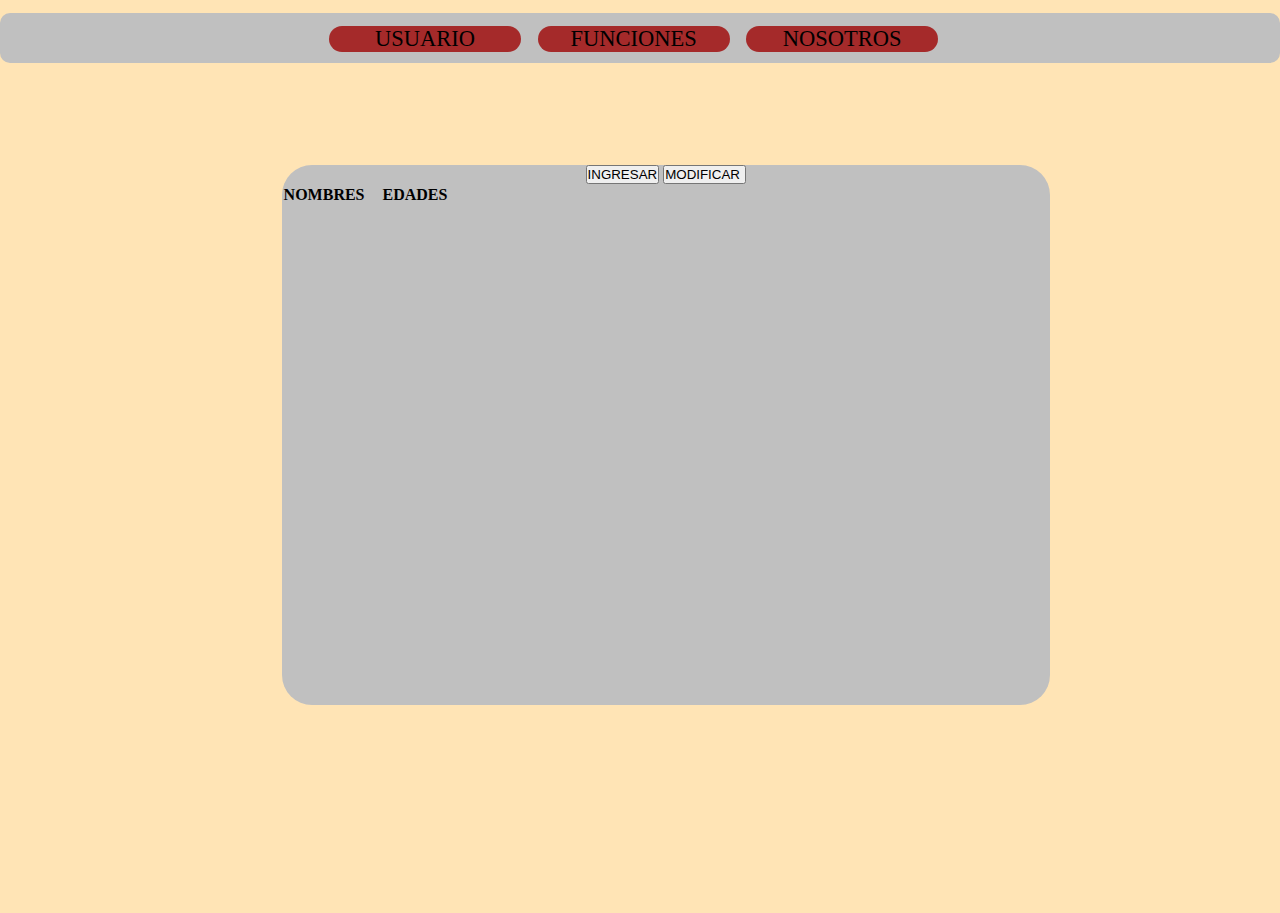
<file: HTML/arrays.html>
<!DOCTYPE html>
<html lang="es">
<head>
    <meta charset="UTF-8">
    <meta http-equiv="X-UA-Compatible" content="IE=edge">
    <meta name="viewport" content="width=device-width, initial-scale=1.0">
    <title>VECTORES</title>
    <link rel="stylesheet" href="../CSS/estilos.css">
</head>
<body>
    <header class="header">
        <ul>
            <li id="seccion1" onmouseover="ver(1)" onmouseout="ocultar(1)">
                 <a>USUARIO</a>
                 <div id="subseccion1">
                    <p><a href=""> registrar </a></p>
                    <p><a href=""> login </a></p>
                </div>
            </li>
            <li id="seccion2" onmouseover="ver(2)" onmouseout="ocultar(2)">
                <a>FUNCIONES</a>
                <div id="subseccion2">
                    <p><a href="mru.html"> mru </a></p>
                    <p><a href="numeromayor.html"> numero mayor </a></p>
                    <p><a href="juego1.html"> juego </a></p>
                    <p><a href="HTML/arrays.html"> arrays </a></p>
                    <p><a href="edades.html"> edad </a></p>
                </div>
            </li>
            <li id="seccion3" onmouseover="ver(3)" onmouseout="ocultar(3)">
                <a>NOSOTROS</a>
                <div id="subseccion3">
                    <p><a href="">mision</a></p>
                    <p><a href="">vision</a></p>
                </div>
            </li>
        </ul>
        
        
            </header>

            <section id="contenedor">
                <section id="cajadetexto"> 
                    
                    <input type="button" value="INGRESAR" onclick=ingresarvector() id="botonim" >

                    
                    <input type="button" value="MODIFICAR " onclick=modificar()>

                    <table class="default">
                        <tr>                         
                          <th >NOMBRES &nbsp</th>          
                          <th>&nbsp  EDADES</th>                         
                        </tr>
                      
                        <tr>                   
                          <td id="F1C1"></td>          
                          <td id="F1C2"></td>
                        </tr>                  
                      
                    </table>

                </section>

            </section>

            <script src="../JS/vectores.js"></script>

    
</body>
</html>
</file>
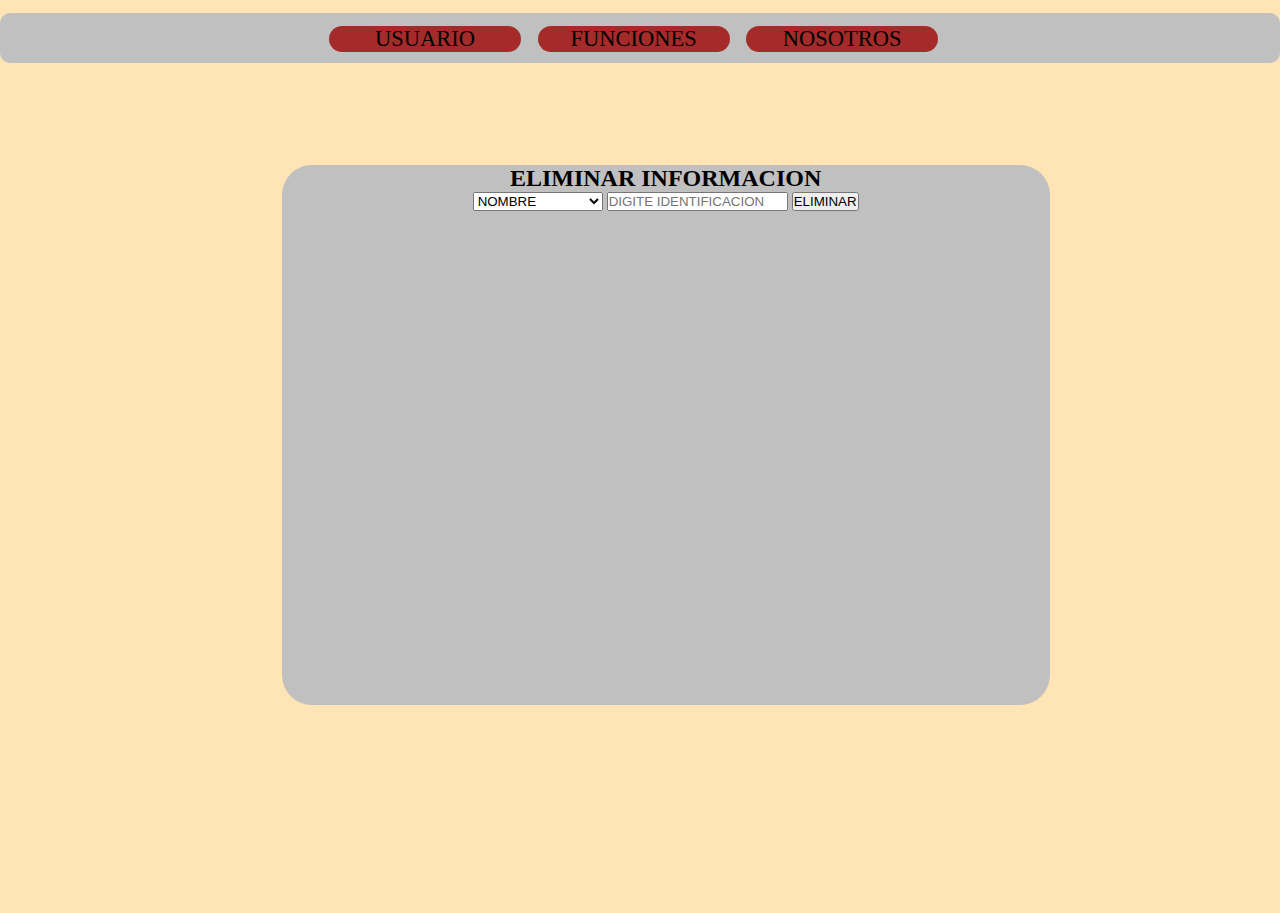
<file: HTML/delete.html>
<!DOCTYPE html>
<html lang="es">
<head>
    <meta charset="UTF-8">
    <meta http-equiv="X-UA-Compatible" content="IE=edge">
    <meta name="viewport" content="width=device-width, initial-scale=1.0">
    <title>BORRAR DATO</title>
    <link rel="stylesheet" href="../CSS/estilos.css">
    <script src="../JS/scriptfrontend.js"></script>
</head>
<body>
    <header class="header">
        <ul>
            <li id="seccion1" onmouseover="ver(1)" onmouseout="ocultar(1)">
                 <a>USUARIO</a>
                 <div id="subseccion1">
                    <p><a href="html/registrar.html"> registrar </a></p>
                    <p><a href=""> login </a></p>
                </div>
            </li>
            <li id="seccion2" onmouseover="ver(2)" onmouseout="ocultar(2)">
                <a>FUNCIONES</a>
                <div id="subseccion2">
                    <p><a href="../HTML/mru.html"> mru </a></p>
                    <p><a href="../HTML/numeromayor.html"> numero mayor </a></p>
                    <p><a href="../HTML/juego1.html"> juego </a></p>
                    <p><a href="../HTML/arrays.html"> arrays </a></p>
                    <p><a href="../HTML/edades.html"> edad </a></p>
                </div>
            </li>
            <li id="seccion3" onmouseover="ver(3)" onmouseout="ocultar(3)">
                <a>NOSOTROS</a>
                <div id="subseccion3">
                    <p><a href="">mision</a></p>
                    <p><a href="">vision</a></p>
                </div>
            </li>
        </ul>
        
        
            </header>
<section id="contenedor">

    <h2>ELIMINAR INFORMACION</h2>
<form action="../php/delete.php" method="POST">
<select name="campoamodificar">

    <option value="nombre">NOMBRE</option>
    <option value="apellido">APELLIDO</option>
    <option value="email">EMAIL</option>
    <option value="identificacion">IDENTIFICACION</option>

</select>
<input type="text" placeholder="DIGITE IDENTIFICACION" name="id"> 

<input type="submit" value="ELIMINAR" >

</form>




</section>
</body>
</html>
</file>
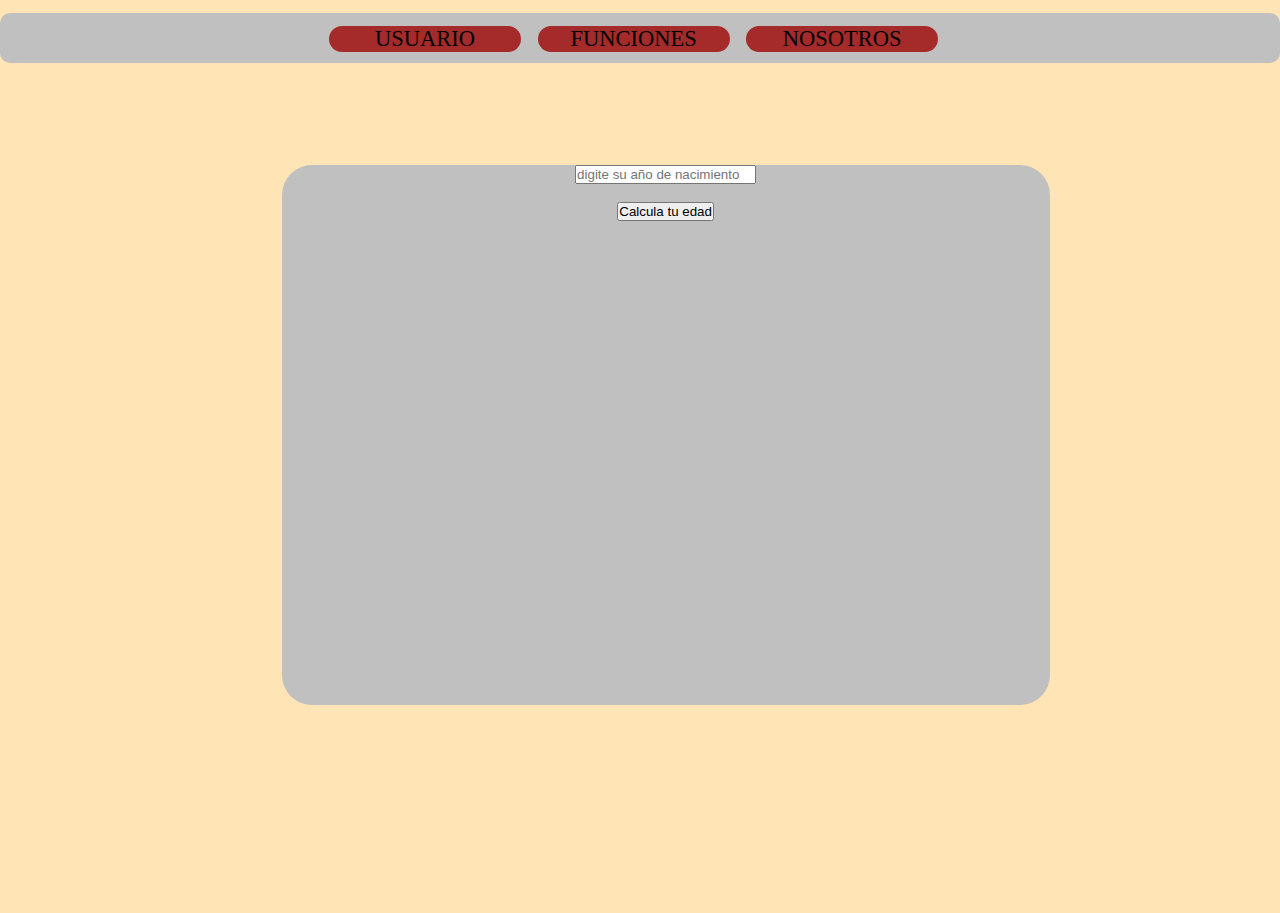
<file: HTML/edades.html>
<!DOCTYPE html>
<html lang="es">
<head>
    <meta charset="UTF-8">
    <meta http-equiv="X-UA-Compatible" content="IE=edge">
    <meta name="viewport" content="width=device-width, initial-scale=1.0">
    <title>EDAD</title>
    <link rel="stylesheet" href="../CSS/estilos.css">
</head>
<body>

    <header class="header">
        <ul>
            <li id="seccion1" onmouseover="ver(1)" onmouseout="ocultar(1)">
                 <a>USUARIO</a>
                 <div id="subseccion1">
                    <p><a href=""> registrar </a></p>
                    <p><a href=""> login </a></p>
                </div>
            </li>
            <li id="seccion2" onmouseover="ver(2)" onmouseout="ocultar(2)">
                <a>FUNCIONES</a>
                <div id="subseccion2">
                    <p><a href="HTML/mru.html"> mru </a></p>
                    <p><a href="numeromayor.html"> numero mayor </a></p>
                    <p><a href="juego1.html"> juego </a></p>
                    <p><a href="arrays.html"> arrays </a></p>
                    <p><a href="edades.html"> edad </a></p>
                </div>
            </li>
            <li id="seccion3" onmouseover="ver(3)" onmouseout="ocultar(3)">
                <a>NOSOTROS</a>
                <div id="subseccion3">
                    <p><a href="">mision</a></p>
                    <p><a href="">vision</a></p>
                </div>
            </li>
        </ul>
        
        
            </header>

            <section id="contenedor">
                <section id="cajadetexto"> 
                    <input type="text" placeholder="digite su año de nacimiento" id="edad"><br><br>
                    
                    <input type="button" value="Calcula tu edad" onclick="año()">

                </section>

            </section>

            <script src="../JS/funciones.js"></script>
    
</body>
</html>
</file>
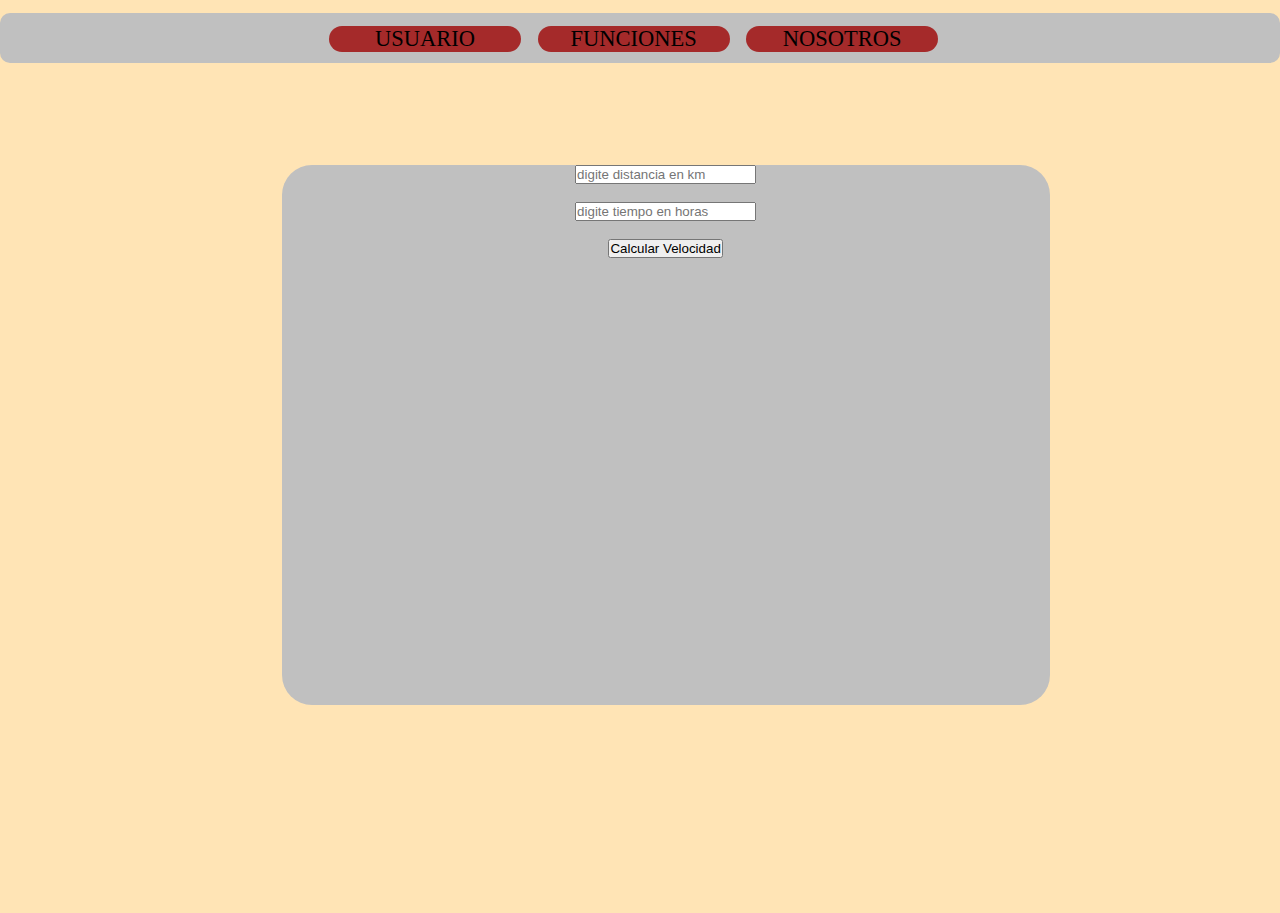
<file: HTML/mru.html>
<!DOCTYPE html>
<html lang="es">
<head>
    <meta charset="UTF-8">
    <meta http-equiv="X-UA-Compatible" content="IE=edge">
    <meta name="viewport" content="width=device-width, initial-scale=1.0">
    <title> MOVIMIENTO RECTILINIO UNIFORME </title>
    <link rel="stylesheet" href="../CSS/estilos.css">
</head>
<body>

    <header class="header">
        <ul>
            <li id="seccion1" onmouseover="ver(1)" onmouseout="ocultar(1)">
                 <a>USUARIO</a>
                 <div id="subseccion1">
                    <p><a href=""> registrar </a></p>
                    <p><a href=""> login </a></p>
                </div>
            </li>
            <li id="seccion2" onmouseover="ver(2)" onmouseout="ocultar(2)">
                <a>FUNCIONES</a>
                <div id="subseccion2">
                    <p><a href="HTML/mru.html"> mru </a></p>
                    <p><a href="numeromayor.html"> numero mayor </a></p>
                    <p><a href="juego1.html"> juego </a></p>
                    <p><a href="arrays.html"> arrays </a></p>
                    <p><a href="edades.html"> edad </a></p>
                </div>
            </li>
            <li id="seccion3" onmouseover="ver(3)" onmouseout="ocultar(3)">
                <a>NOSOTROS</a>
                <div id="subseccion3">
                    <p><a href="">mision</a></p>
                    <p><a href="">vision</a></p>
                </div>
            </li>
        </ul>
        
        
            </header>

            <section id="contenedor">
                <section id="cajadetexto"> 
                    <input type="text" placeholder="digite distancia en km" id="km"><br><br>
                    <input type="text" placeholder="digite tiempo en horas" id="hr"><br><br>
                    <input type="button" value="Calcular Velocidad" onclick="calculovelocidad()" >

                </section>

            </section>


            <script src="../JS/funciones.js"></script>


</body>
</html>
</file>
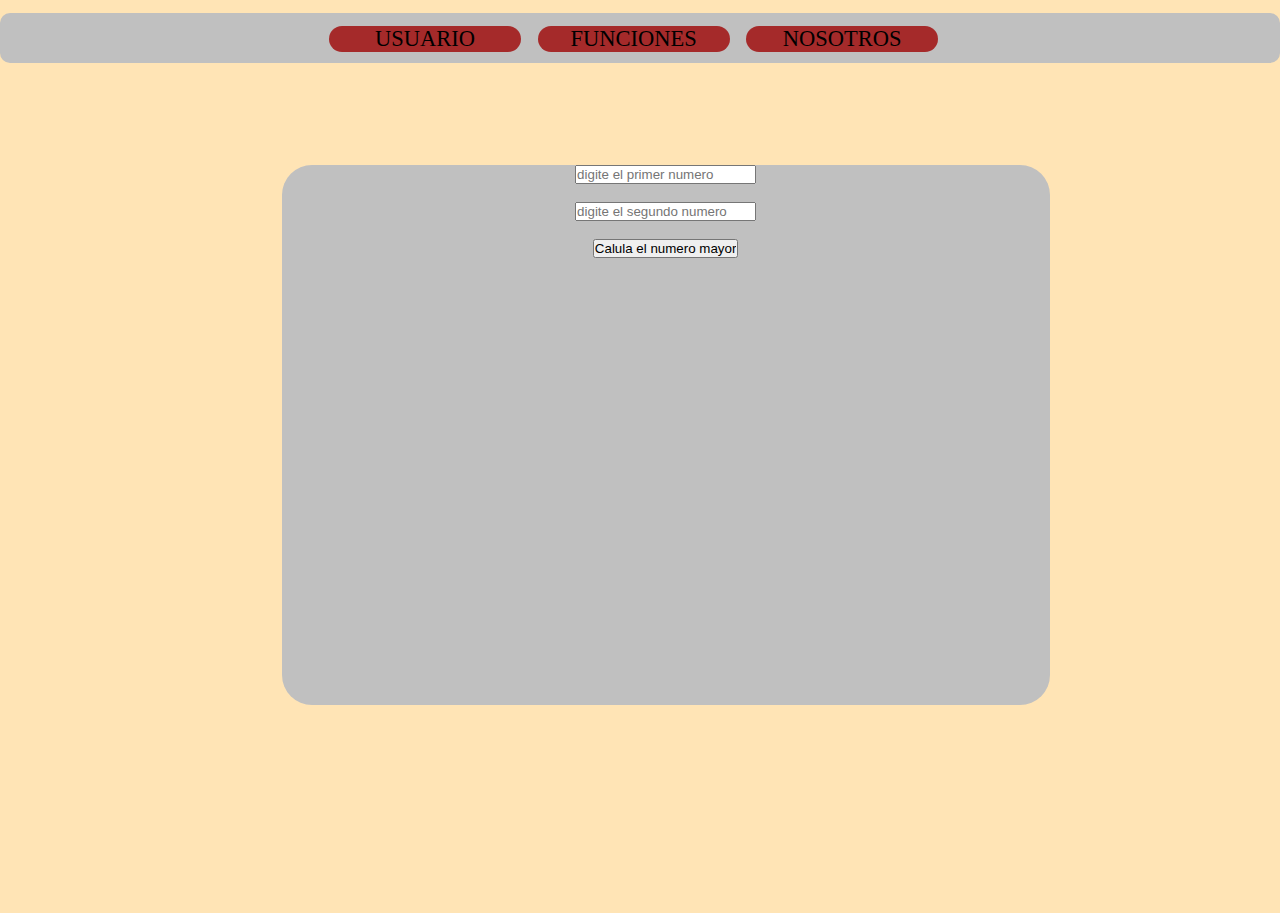
<file: HTML/numeromayor.html>
<!DOCTYPE html>
<html lang="es">
<head>
    <meta charset="UTF-8">
    <meta http-equiv="X-UA-Compatible" content="IE=edge">
    <meta name="viewport" content="width=device-width, initial-scale=1.0">
    <title>NÚMERO MAYOR</title>
    <link rel="stylesheet" href="../CSS/estilos.css">
</head>
<body>

    <header class="header">
        <ul>
            <li id="seccion1" onmouseover="ver(1)" onmouseout="ocultar(1)">
                 <a>USUARIO</a>
                 <div id="subseccion1">
                    <p><a href=""> registrar </a></p>
                    <p><a href=""> login </a></p>
                </div>
            </li>
            <li id="seccion2" onmouseover="ver(2)" onmouseout="ocultar(2)">
                <a>FUNCIONES</a>
                <div id="subseccion2">
                    <p><a href="mru.html"> mru </a></p>
                    <p><a href="HTML/numeromayor.html"> numero mayor </a></p>
                    <p><a href="juego1.html"> juego </a></p>
                    <p><a href="arrays.html"> arrays </a></p>
                    <p><a href="edades.html"> edad </a></p>
                </div>
            </li>
            <li id="seccion3" onmouseover="ver(3)" onmouseout="ocultar(3)">
                <a>NOSOTROS</a>
                <div id="subseccion3">
                    <p><a href="">mision</a></p>
                    <p><a href="">vision</a></p>
                </div>
            </li>
        </ul>
        
        
            </header>

            <section id="contenedor">
                <section id="cajadetexto"> 
                    <input type="text" placeholder="digite el primer numero" id="f1"><br><br>
                    <input type="text" placeholder="digite el segundo numero" id="f2"><br><br>
                    <input type="button" value="Calula el numero mayor" onclick="nummayor()" >

                </section>

            </section>

            <script src="../JS/funciones.js"></script>

</body>
</html>
</file>
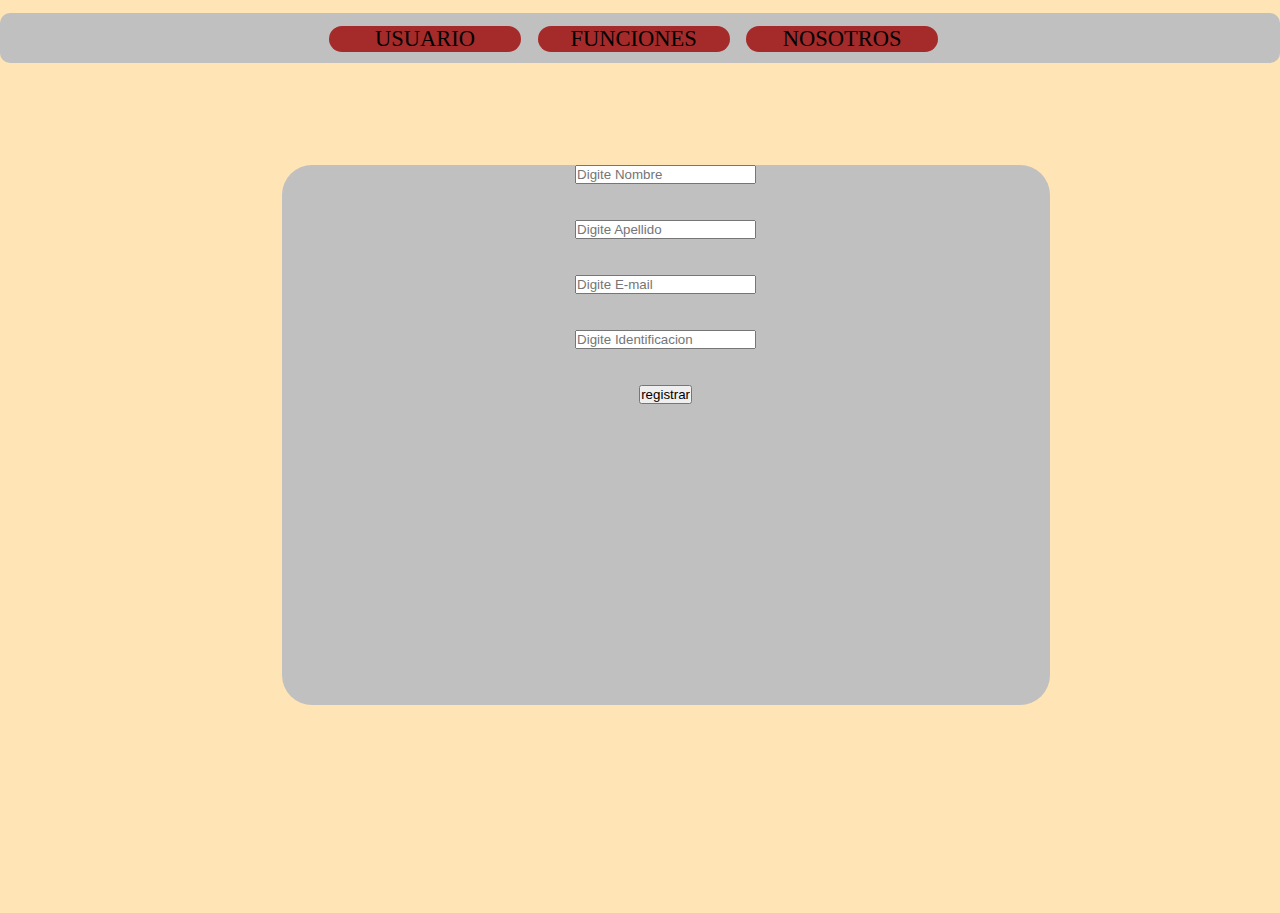
<file: HTML/registrar.html>
<!DOCTYPE html>
<html lang="es">
<head>
    <meta charset="UTF-8">
    <meta http-equiv="X-UA-Compatible" content="IE=edge">
    <meta name="viewport" content="width=device-width, initial-scale=1.0">
    <title> MOVIMIENTO RECTILINIO UNIFORME </title>
    <link rel="stylesheet" href="../CSS/estilos.css">
</head>
<body>

    <header class="header">
        <ul>
            <li id="seccion1" onmouseover="ver(1)" onmouseout="ocultar(1)">
                 <a>USUARIO</a>
                 <div id="subseccion1">
                    <p><a href=""> registrar </a></p>
                    <p><a href=""> login </a></p>
                </div>
            </li>
            <li id="seccion2" onmouseover="ver(2)" onmouseout="ocultar(2)">
                <a>FUNCIONES</a>
                <div id="subseccion2">
                    <p><a href="HTML/mru.html"> mru </a></p>
                    <p><a href="numeromayor.html"> numero mayor </a></p>
                    <p><a href="juego1.html"> juego </a></p>
                    <p><a href="arrays.html"> arrays </a></p>
                    <p><a href="edades.html"> edad </a></p>
                </div>
            </li>
            <li id="seccion3" onmouseover="ver(3)" onmouseout="ocultar(3)">
                <a>NOSOTROS</a>
                <div id="subseccion3">
                    <p><a href="">mision</a></p>
                    <p><a href="">vision</a></p>
                </div>
            </li>
        </ul>
        
        
            </header>

            <section id="contenedor">
           <form action="../php/insertar.php" method="POST">
           <input type="text" placeholder="Digite Nombre" name="nombre" id="nombre"> <br><br><br>
           <input type="text" placeholder="Digite Apellido" name="apellido" id="apellido"> <br><br><br>
           <input type="email" placeholder="Digite E-mail" name="email" id="email"> <br><br><br>
           <input type="text" placeholder="Digite Identificacion" name="id" id="id"> <br><br><br>
           <input type="submit" value="registrar" id="boton">



          </form>
            </section>


            <script src="../JS/funciones.js"></script>


</body>
</html>
</file>
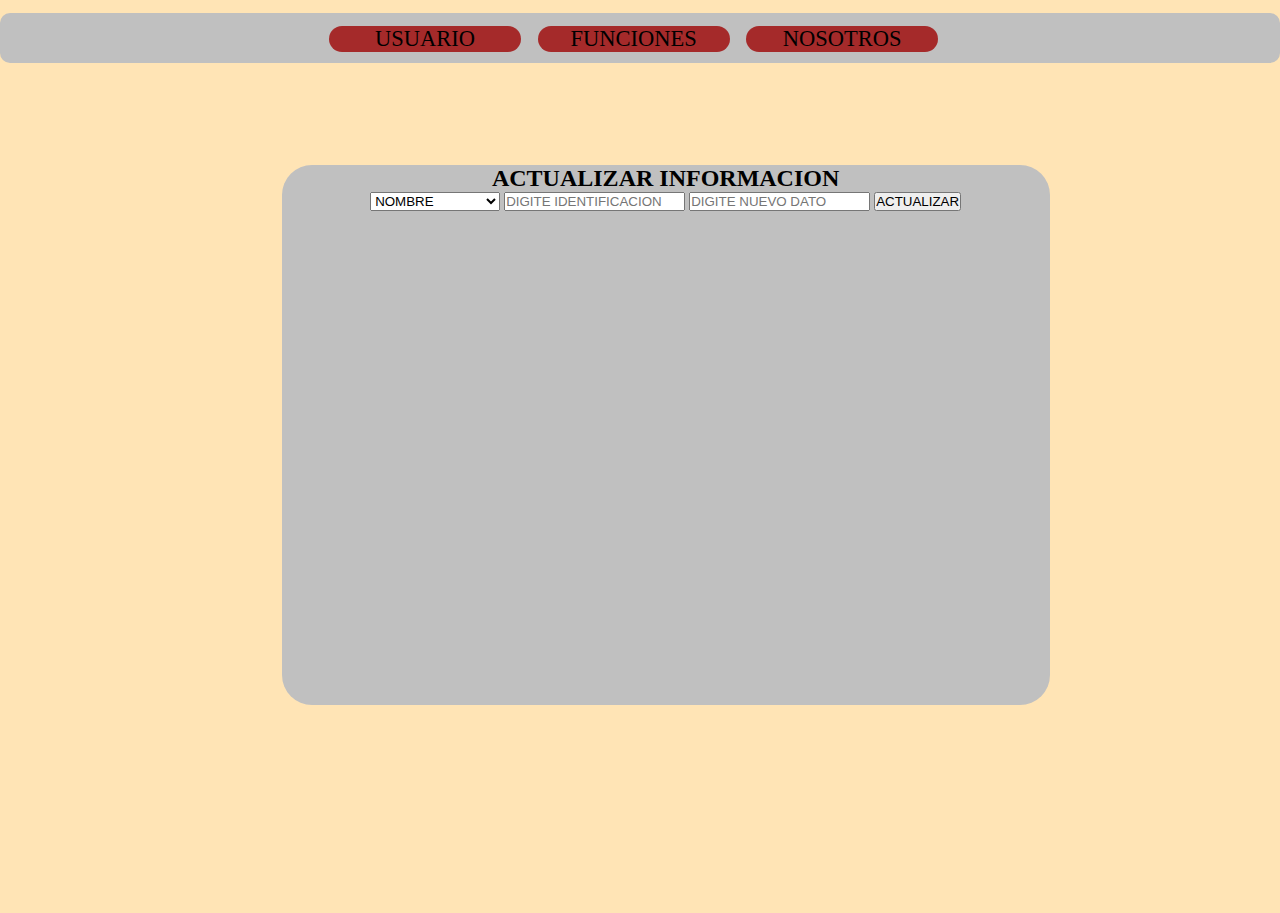
<file: HTML/update.html>
<!DOCTYPE html>
<html lang="es">
<head>
    <meta charset="UTF-8">
    <meta http-equiv="X-UA-Compatible" content="IE=edge">
    <meta name="viewport" content="width=device-width, initial-scale=1.0">
    <title>ACTUALIZAR</title>
    <link rel="stylesheet" href="../CSS/estilos.css">
    <script src="../JS/scriptfrontend.js"></script>
</head>
<body>
    <header class="header">
        <ul>
            <li id="seccion1" onmouseover="ver(1)" onmouseout="ocultar(1)">
                 <a>USUARIO</a>
                 <div id="subseccion1">
                    <p><a href="html/registrar.html"> registrar </a></p>
                    <p><a href=""> login </a></p>
                </div>
            </li>
            <li id="seccion2" onmouseover="ver(2)" onmouseout="ocultar(2)">
                <a>FUNCIONES</a>
                <div id="subseccion2">
                    <p><a href="../HTML/mru.html"> mru </a></p>
                    <p><a href="../HTML/numeromayor.html"> numero mayor </a></p>
                    <p><a href="../HTML/juego1.html"> juego </a></p>
                    <p><a href="../HTML/arrays.html"> arrays </a></p>
                    <p><a href="../HTML/edades.html"> edad </a></p>
                </div>
            </li>
            <li id="seccion3" onmouseover="ver(3)" onmouseout="ocultar(3)">
                <a>NOSOTROS</a>
                <div id="subseccion3">
                    <p><a href="">mision</a></p>
                    <p><a href="">vision</a></p>
                </div>
            </li>
        </ul>
        
        
            </header>
<section id="contenedor">

    <h2>ACTUALIZAR INFORMACION</h2>
<form action="../php/update.php" method="POST">
<select name="campoamodificar">

    <option value="nombre">NOMBRE</option>
    <option value="apellido">APELLIDO</option>
    <option value="email">EMAIL</option>
    <option value="identificacion">IDENTIFICACION</option>


</select>
<input type="text" placeholder="DIGITE IDENTIFICACION" name="id"> 
<input type="text" placeholder="DIGITE NUEVO DATO" name="ndato"> 
<input type="submit" value="ACTUALIZAR">

</form>




</section>
</body>
</html>
</file>
<file: CSS/estilos.css>
body{
    background-color: moccasin;
    height: 100%;
   
}
*{
    margin: 0;
    padding: 0;
}
html{
    height: 100%;
}
.header{

    font-size: 15px;
    grid-area: header;
    background-color:silver ;
    border-radius: 10px;
    margin-top: 1%;
    height: 50px;
    text-align: center;
}
.header li{
    list-style-type: none;
    display: inline-grid;
    margin-top: 1%;
    margin-right: 1%;

    background-color: brown;
    width: 15%;
    border-radius: 18px ;
}
.header li a{
    color: black;
    font-size: 150%;
    font-family: 'Times New Roman', Times, serif;
    text-decoration: none;
}
#subseccion1, #subseccion2, #subseccion3{
    top: 100%;
    left: 0px;
    background-color:brown;
    font: normal 0.8em arial;
    padding: 0.2em 0.5em;
    display: none;
    width: 90%;
    border-radius: 7px;
z-index: 1;
color: black;
}
#contenedor{
  position: absolute;
  text-align: center;
  margin-top: 8%;
  background-color: silver;
  width: 60%;
  height: 60%;
  right: 18%;
  border-radius: 30px;

}
#contenedor #tabla{
margin-left: auto;
margin-right: auto;
text-align: center;
margin-top: 15%;
}
.cajarol1 .cajaro2{
   font-size: 25px; 
   margin-top: 50px;
   
}
#cajasdetexto{
    text-align: center;
    margin-top: 18%;
    font-size: 20%;
    color: black;
}
#contenedornum{
    position: absolute;
    text-align: center;
    margin-top: 10%;
    background-color: purple;
    width: 50%;
    height: 50%;
    right: 25%;
    border-radius: 30px;
}
.navbar{
    grid-area: navbar;
    background-color: slategray;
}
.sidebar{
    grid-area: sidebar;
    background-color: tan;
}
.main{
    grid-area: main;
    background-color:tomato ;
    text-align: center;

}
.footer{
    grid-area: footer;
    background-color: turquoise;
}
.grid-container > * {
    border-radius: 4px;
    padding: 10px;
    text-align: center;
}
.grid-container{
    display: grid;
    gap: 10px;
grid-template: 
"header" 80px
"navbar" 50px
"main" auto
"sidebar" 50px
"footer"50px;
}
@media (min-width: 900px){
    .grid-container{
    grid-template:
"header  header  header " 80px
"navbar  main  sidebar " auto
"footer  footer  footer "100px /
200px  auto  200px;
    }
}
</file>
